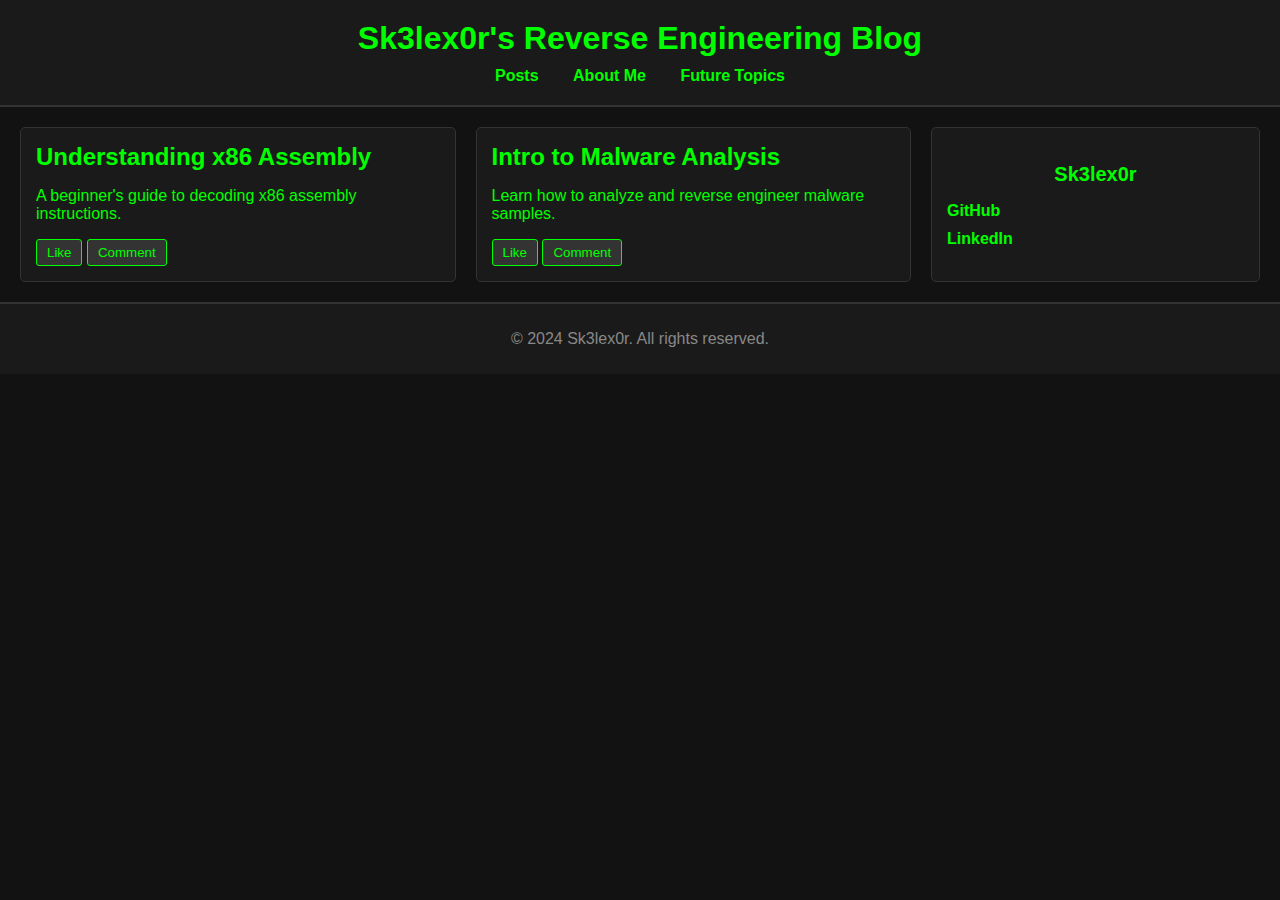
<file: index.html>
<!DOCTYPE html>
<html lang="en">
<head>
    <meta charset="UTF-8">
    <meta name="viewport" content="width=device-width, initial-scale=1.0">
    <title>Reverse Engineering Blog</title>
    <link rel="stylesheet" href="styles.css">
</head>
<body>
    <header>
        <h1>Sk3lex0r's Reverse Engineering Blog</h1>
        <nav>
            <a href="#posts">Posts</a>
            <a href=about.html>About Me</a>
            <a href=future-topics.html>Future Topics</a>
        </nav>
    </header>
    <main>
        <section id="posts" class="posts-grid">
            <!-- Example post -->
            <article class="post">
                <h2>Understanding x86 Assembly</h2>
                <p>A beginner's guide to decoding x86 assembly instructions.</p>
                <div class="post-actions">
                    <button>Like</button>
                    <button>Comment</button>
                </div>
            </article>
            <article class="post">
                <h2>Intro to Malware Analysis</h2>
                <p>Learn how to analyze and reverse engineer malware samples.</p>
                <div class="post-actions">
                    <button>Like</button>
                    <button>Comment</button>
                </div>
            </article>
        </section>
        <aside>
            <h3>Sk3lex0r</h3>
            <ul>
                <li><a href="https://github.com/jbranco98" target="_blank">GitHub</a></li>
                <li><a href="https://linkedin.com/in/jacob-branco" target="_blank">LinkedIn</a></li>
            </ul>
        </aside>
    </main>
    <footer>
        <p>&copy; 2024 Sk3lex0r. All rights reserved.</p>
    </footer>
</body>
</html>
</file>
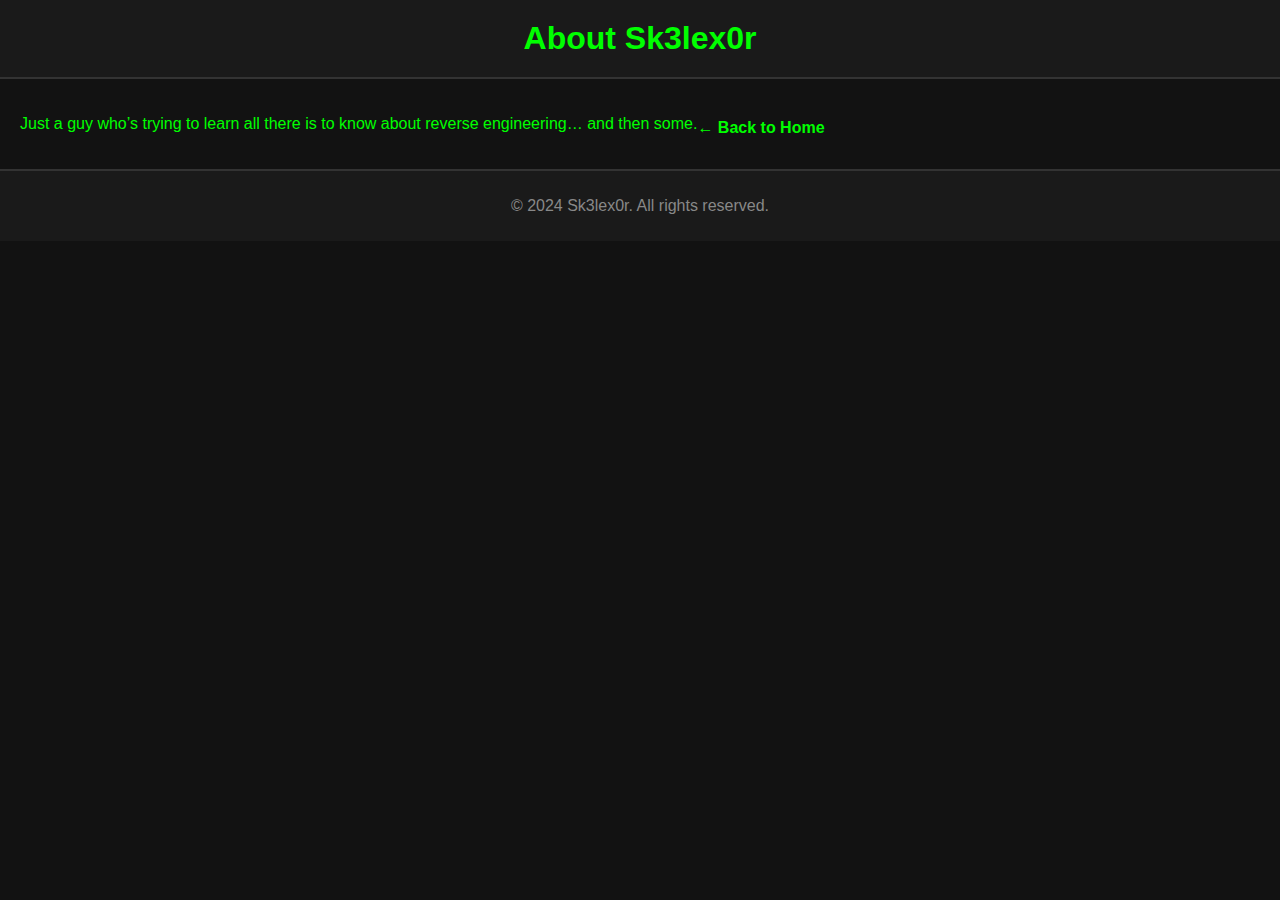
<file: about.html>
<!DOCTYPE html>
<html lang="en">
<head>
    <meta charset="UTF-8">
    <meta name="viewport" content="width=device-width, initial-scale=1.0">
    <title>About Me</title>
    <link rel="stylesheet" href="styles.css">
</head>
<body>
    <header>
        <h1>About Sk3lex0r</h1>
    </header>
    <main class="about-container">
        <p>
            Just a guy who’s trying to learn all there is to know about reverse engineering… and then some.
        </p>
        <a href="index.html" class="back-link">← Back to Home</a>
    </main>
    <footer>
        <p>&copy; 2024 Sk3lex0r. All rights reserved.</p>
    </footer>
</body>
</html>
</file>
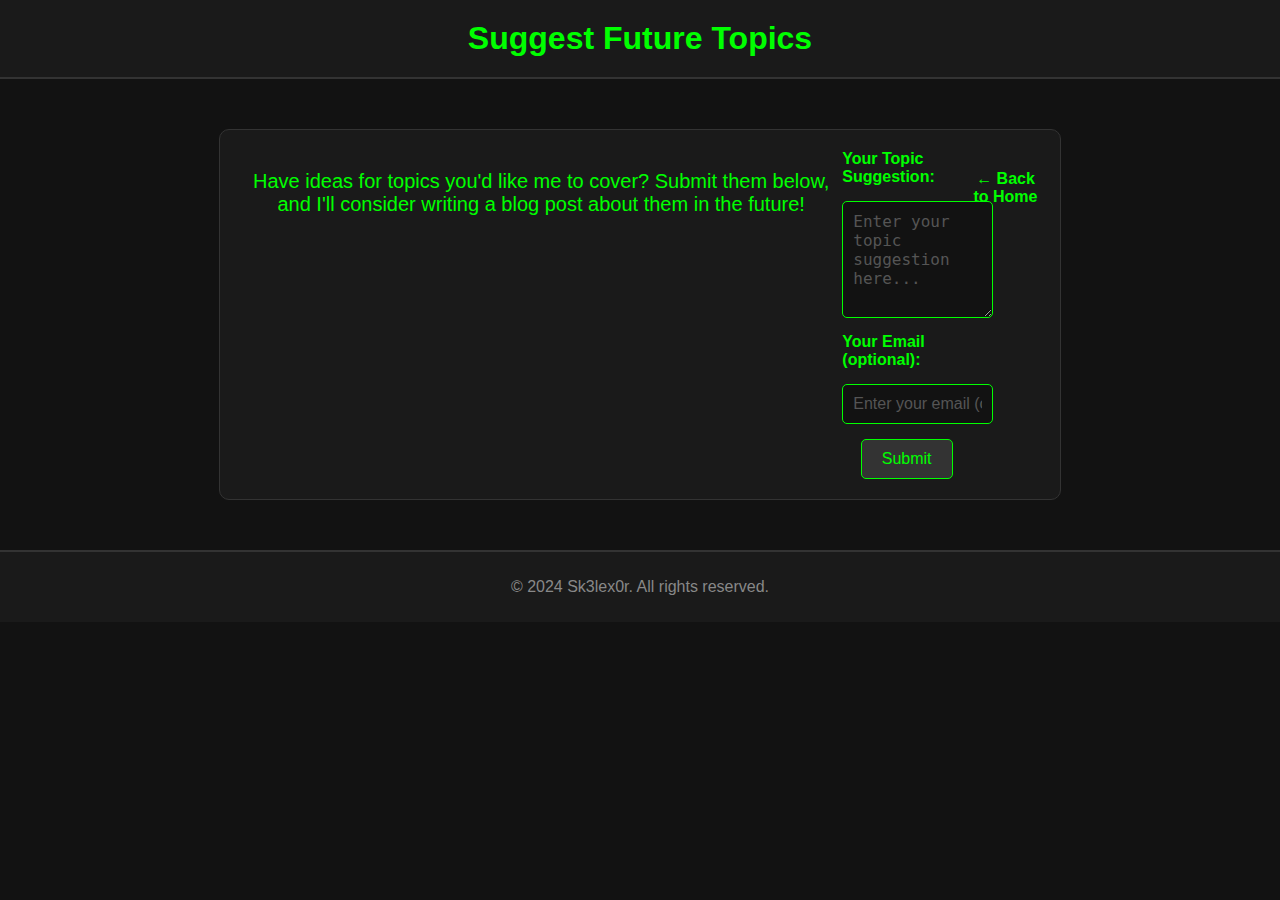
<file: future-topics.html>
<!DOCTYPE html>
<html lang="en">
<head>
    <meta charset="UTF-8">
    <meta name="viewport" content="width=device-width, initial-scale=1.0">
    <title>Future Topics</title>
    <link rel="stylesheet" href="styles.css">
</head>
<body>
    <header>
        <h1>Suggest Future Topics</h1>
    </header>
    <main class="future-topics-container">
        <p>Have ideas for topics you'd like me to cover? Submit them below, and I'll consider writing a blog post about them in the future!</p>
        <form action="mailto:jakerebsaw@gmail.com" method="POST" enctype="text/plain" class="suggestion-form">
            <label for="user-topic">Your Topic Suggestion:</label>
            <textarea id="user-topic" name="topic" rows="5" placeholder="Enter your topic suggestion here..." required></textarea>
            
            <label for="user-email">Your Email (optional):</label>
            <input type="email" id="user-email" name="email" placeholder="Enter your email (optional)">
            
            <button type="submit">Submit</button>
        </form>
        <a href="index.html" class="back-link">← Back to Home</a>
    </main>
    <footer>
        <p>&copy; 2024 Sk3lex0r. All rights reserved.</p>
    </footer>
</body>
</html>
</file>
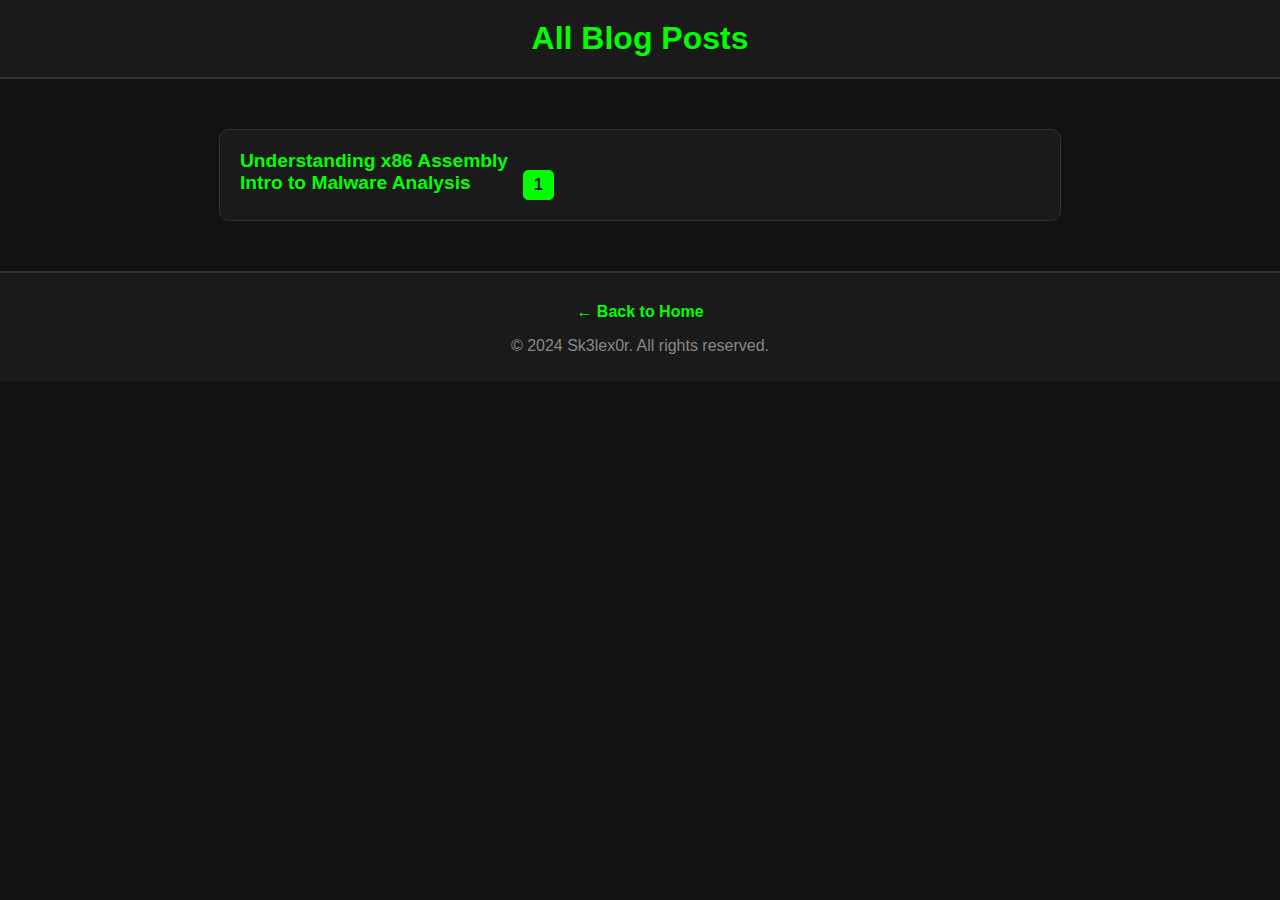
<file: posts.html>
<!DOCTYPE html>
<html lang="en">
<head>
    <meta charset="UTF-8">
    <meta name="viewport" content="width=device-width, initial-scale=1.0">
    <title>All Posts</title>
    <link rel="stylesheet" href="styles.css">
    <script defer src="pagination.js"></script>
</head>
<body>
    <header>
        <h1>All Blog Posts</h1>
    </header>
    <main class="posts-container">
        <section id="posts-list">
            <!-- Posts will be dynamically loaded here -->
        </section>
        <nav class="pagination">
            <!-- Pagination controls -->
        </nav>
    </main>
    <footer>
        <a href="index.html" class="back-link">← Back to Home</a>
        <p>&copy; 2024 Sk3lex0r. All rights reserved.</p>
    </footer>
</body>
</html>
</file>
<file: styles.css>
/* General styles */
body {
    margin: 0;
    font-family: Arial, sans-serif;
    background-color: #121212;
    color: #00ff00;
}

/* Header styles */
header {
    text-align: center;
    padding: 20px 0;
    background-color: #1a1a1a;
    border-bottom: 2px solid #333;
}

header h1 {
    margin: 0;
    font-size: 2rem;
}

nav {
    margin-top: 10px;
}

nav a {
    text-decoration: none;
    color: #00ff00;
    margin: 0 15px;
    font-weight: bold;
}

nav a:hover {
    text-decoration: underline;
}

/* Main content layout */
main {
    display: flex;
    margin: 20px;
}

.posts-grid {
    flex: 3;
    display: grid;
    grid-template-columns: repeat(auto-fit, minmax(300px, 1fr));
    gap: 20px;
}

.post {
    background-color: #1a1a1a;
    padding: 15px;
    border: 1px solid #333;
    border-radius: 5px;
}

.post h2 {
    font-size: 1.5rem;
    margin: 0 0 10px;
}

.post-actions {
    margin-top: 10px;
}

.post-actions button {
    background-color: #333;
    border: 1px solid #00ff00;
    color: #00ff00;
    padding: 5px 10px;
    cursor: pointer;
    border-radius: 3px;
}

.post-actions button:hover {
    background-color: #00ff00;
    color: #121212;
}

/* Sidebar styles */
aside {
    flex: 1;
    margin-left: 20px;
    background-color: #1a1a1a;
    padding: 15px;
    border: 1px solid #333;
    border-radius: 5px;
}

aside h3 {
    text-align: center;
    margin-bottom: 15px;
    font-size: 1.25rem;
}

aside ul {
    list-style: none;
    padding: 0;
}

aside ul li {
    margin-bottom: 10px;
}

aside ul li a {
    text-decoration: none;
    color: #00ff00;
    font-weight: bold;
}

aside ul li a:hover {
    text-decoration: underline;
}

/* Footer styles */
footer {
    text-align: center;
    padding: 10px 0;
    background-color: #1a1a1a;
    border-top: 2px solid #333;
    color: #888;
}
/* Future Topics page styles */
.future-topics-container {
    max-width: 800px;
    margin: 50px auto;
    text-align: center;
    background-color: #1a1a1a;
    padding: 20px;
    border-radius: 10px;
    border: 1px solid #333;
}

.future-topics-container p {
    font-size: 1.25rem;
    color: #00ff00;
    margin-bottom: 20px;
}

.suggestion-form {
    display: flex;
    flex-direction: column;
    gap: 15px;
    text-align: left;
}

.suggestion-form label {
    font-weight: bold;
    color: #00ff00;
}

.suggestion-form textarea,
.suggestion-form input {
    width: 100%;
    padding: 10px;
    border: 1px solid #00ff00;
    border-radius: 5px;
    background-color: #121212;
    color: #00ff00;
    font-size: 1rem;
}

.suggestion-form textarea::placeholder,
.suggestion-form input::placeholder {
    color: #555;
}

.suggestion-form button {
    align-self: center;
    padding: 10px 20px;
    background-color: #333;
    border: 1px solid #00ff00;
    color: #00ff00;
    font-size: 1rem;
    border-radius: 5px;
    cursor: pointer;
}

.suggestion-form button:hover {
    background-color: #00ff00;
    color: #121212;
}

.back-link {
    display: inline-block;
    margin-top: 20px;
    text-decoration: none;
    color: #00ff00;
    font-weight: bold;
}

.back-link:hover {
    text-decoration: underline;
}
/* Posts container */
.posts-container {
    max-width: 800px;
    margin: 50px auto;
    text-align: left;
    background-color: #1a1a1a;
    padding: 20px;
    border-radius: 10px;
    border: 1px solid #333;
}

.posts-container h1 {
    color: #00ff00;
    text-align: center;
    margin-bottom: 20px;
}

#posts-list {
    list-style: none;
    padding: 0;
}

#posts-list a {
    text-decoration: none;
    color: #00ff00;
    font-size: 1.2rem;
    font-weight: bold;
}

#posts-list a:hover {
    text-decoration: underline;
}

.pagination {
    display: flex;
    justify-content: center;
    gap: 10px;
    margin-top: 20px;
}

.pagination a {
    text-decoration: none;
    color: #00ff00;
    padding: 5px 10px;
    border: 1px solid #00ff00;
    border-radius: 5px;
    background-color: #333;
}

.pagination a:hover {
    background-color: #00ff00;
    color: #121212;
}

.pagination .active {
    background-color: #00ff00;
    color: #121212;
    pointer-events: none;
}
</file>
